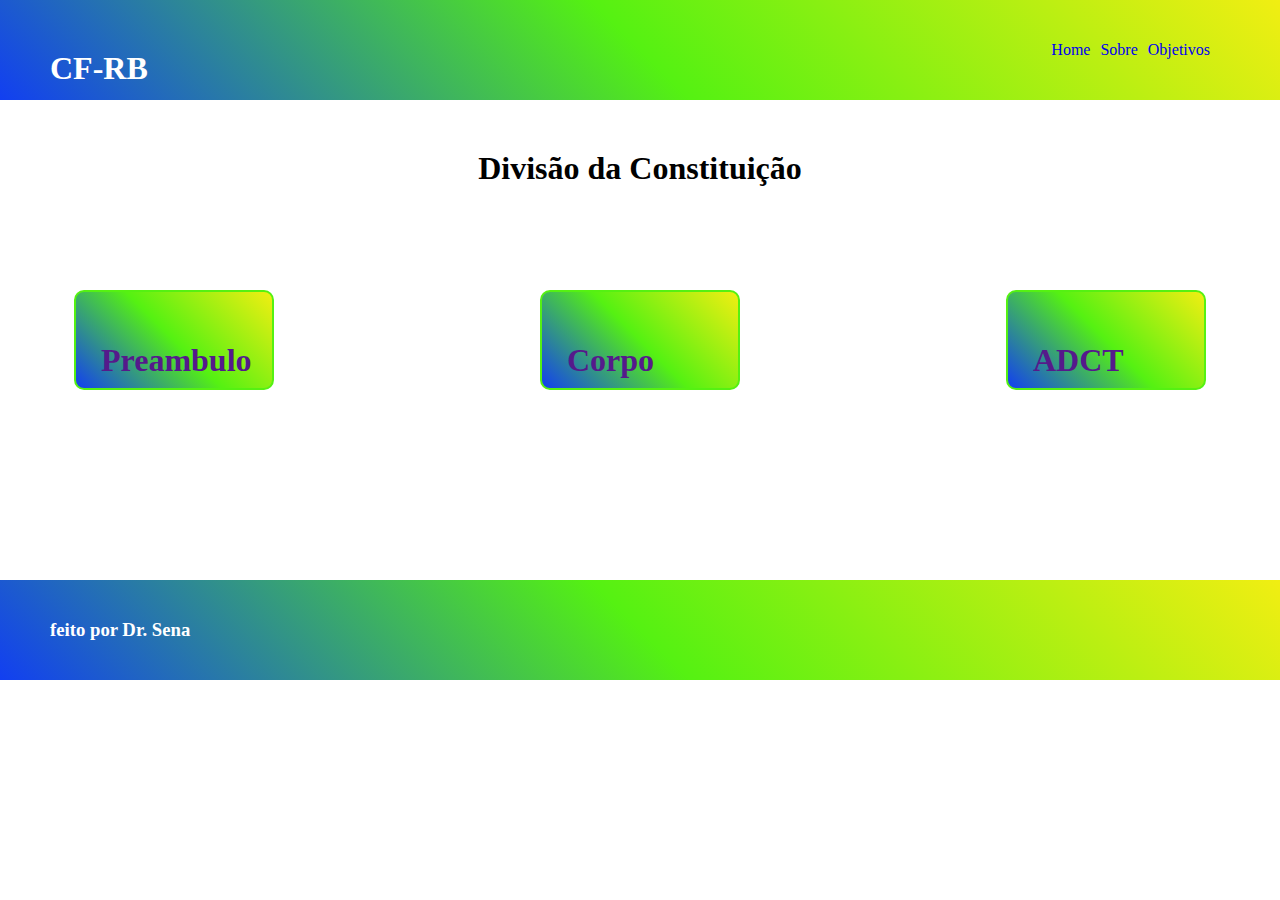
<file: index.html>
<!DOCTYPE html>
<html lang="pt-br">
<head>
    <meta charset="UTF-8">
    <meta name="viewport" content="width=device-width, initial-scale=1.0">
    <title>Constituição Federal do Brasil</title>
    <link rel="stylesheet" href="css/stylo.css">
</head>
<body>
    <header>
        <div class="logo">
            <h1>CF-RB</h1>
        </div>
        <nav>
            <ul>
                <li><a href="#">Home</a></li>
                <li><a href="#">Sobre</a></li>
                <li><a href="#">Objetivos</a></li>
            </ul>
        </nav>
    </header>
    <main>
        <h1>Divisão da Constituição</h1>
        <div class="conteudo">
            <div class="interna">
                <h1><a href="">Preambulo</a></h1>
            </div>
            <div class="interna">
                <h1><a href="">Corpo</a></h1>
            </div>
            <div class="interna">
                <h1><a href="">ADCT</a></h1>
            </div>
        </div>
    </main>
    <footer>
        <h3>feito por Dr. Sena</h3>
    </footer>
    
</body>
</html>
</file>
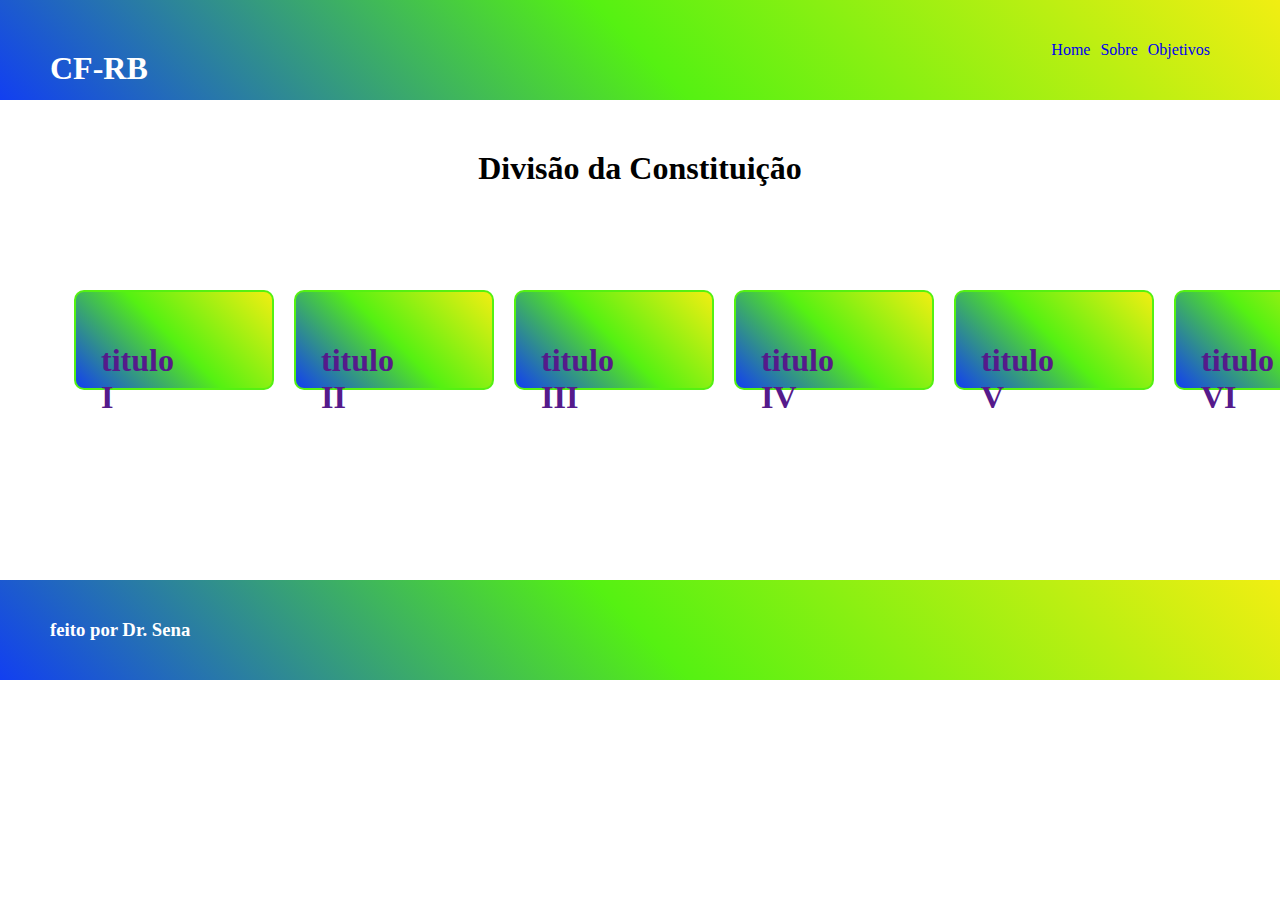
<file: corpo.html>
<!DOCTYPE html>
<html lang="pt-br">
<head>
    <meta charset="UTF-8">
    <meta name="viewport" content="width=device-width, initial-scale=1.0">
    <title>Constituição Federal do Brasil</title>
    <link rel="stylesheet" href="css/stylo.css">
</head>
<body>
    <header>
        <div class="logo">
            <h1>CF-RB</h1>
        </div>
        <nav>
            <ul>
                <li><a href="#">Home</a></li>
                <li><a href="#">Sobre</a></li>
                <li><a href="#">Objetivos</a></li>
            </ul>
        </nav>
    </header>
    <main>
        <h1>Divisão da Constituição</h1>
        <div class="conteudo">
            <div class="interna">
                <h1><a href="">titulo I</a></h1>
            </div>
            <div class="interna">
                <h1><a href="">titulo II</a></h1>
            </div>
            <div class="interna">
                <h1><a href="">titulo III</a></h1>
            </div>
            <div class="interna">
                <h1><a href="">titulo IV</a></h1>
            </div>
            <div class="interna">
                <h1><a href="">titulo V</a></h1>
            </div>
            <div class="interna">
                <h1><a href="">titulo VI</a></h1>
            </div>
            <div class="interna">
                <h1><a href="">titulo VII</a></h1>
            </div>
            <div class="interna">
                <h1><a href="">titulo VIII</a></h1>
            </div>
            <div class="interna">
                <h1><a href="">titulo IX</a></h1>
            </div>
            <div class="interna">
                <h1><a href="">titulo X</a></h1>
            </div>
        </div>
    </main>
    <footer>
        <h3>feito por Dr. Sena</h3>
    </footer>
    
</body>
</html>
</file>
<file: css/stylo.css>
@charset "UTF-8";
*{
    margin: 0;
    padding: 0;
    box-sizing: border-box;
}
:root{
    --cor01: #f1ee12;
    --cor02: #55f112;
    --cor03: #123ff1;
    --cor04: #f1121d;
    --cor05: #fff;
}
header, footer{
    display: flex;
    width: 100vw;
    height: 50px;
    align-items: center;
    justify-content: space-between;
    padding: 50px;
    background-image: linear-gradient(45deg, var(--cor03), var(--cor02), var(--cor01) );
    color: var(--cor05);
}
footer{
    
}
header ul{
    display: flex;
    padding: 20px;
}
header li{
    list-style: none;
    
}
header a{
    text-decoration: none;
    margin-left: 10px;
}
main{
    position: relative;
    height: 480px;
    display: flex;
    align-items: center;
    justify-content: center;
    
}
h1{
    position: absolute;
    top: 50px;
}
div.conteudo{
    width: 90%;
    display: flex;
    align-items: center;
    justify-content: space-between;
   
}
div.interna{
    display: flex;
    align-items: center;
    position: relative;
    min-width: 200px;
    flex-wrap: wrap;
    height: 100px;
    margin: 10px;
    border: 2px solid var(--cor02);
    box-shadow: 5px, 5px, 5px, rgba(0, 0, 0, 0.789);
    padding: 25px;
    border-radius: 10px;
    background-image: linear-gradient(45deg, var(--cor03), var(--cor02), var(--cor01) );
}
div.interna a{
    position: absolute;
    text-decoration: none;
    
}
</file>
